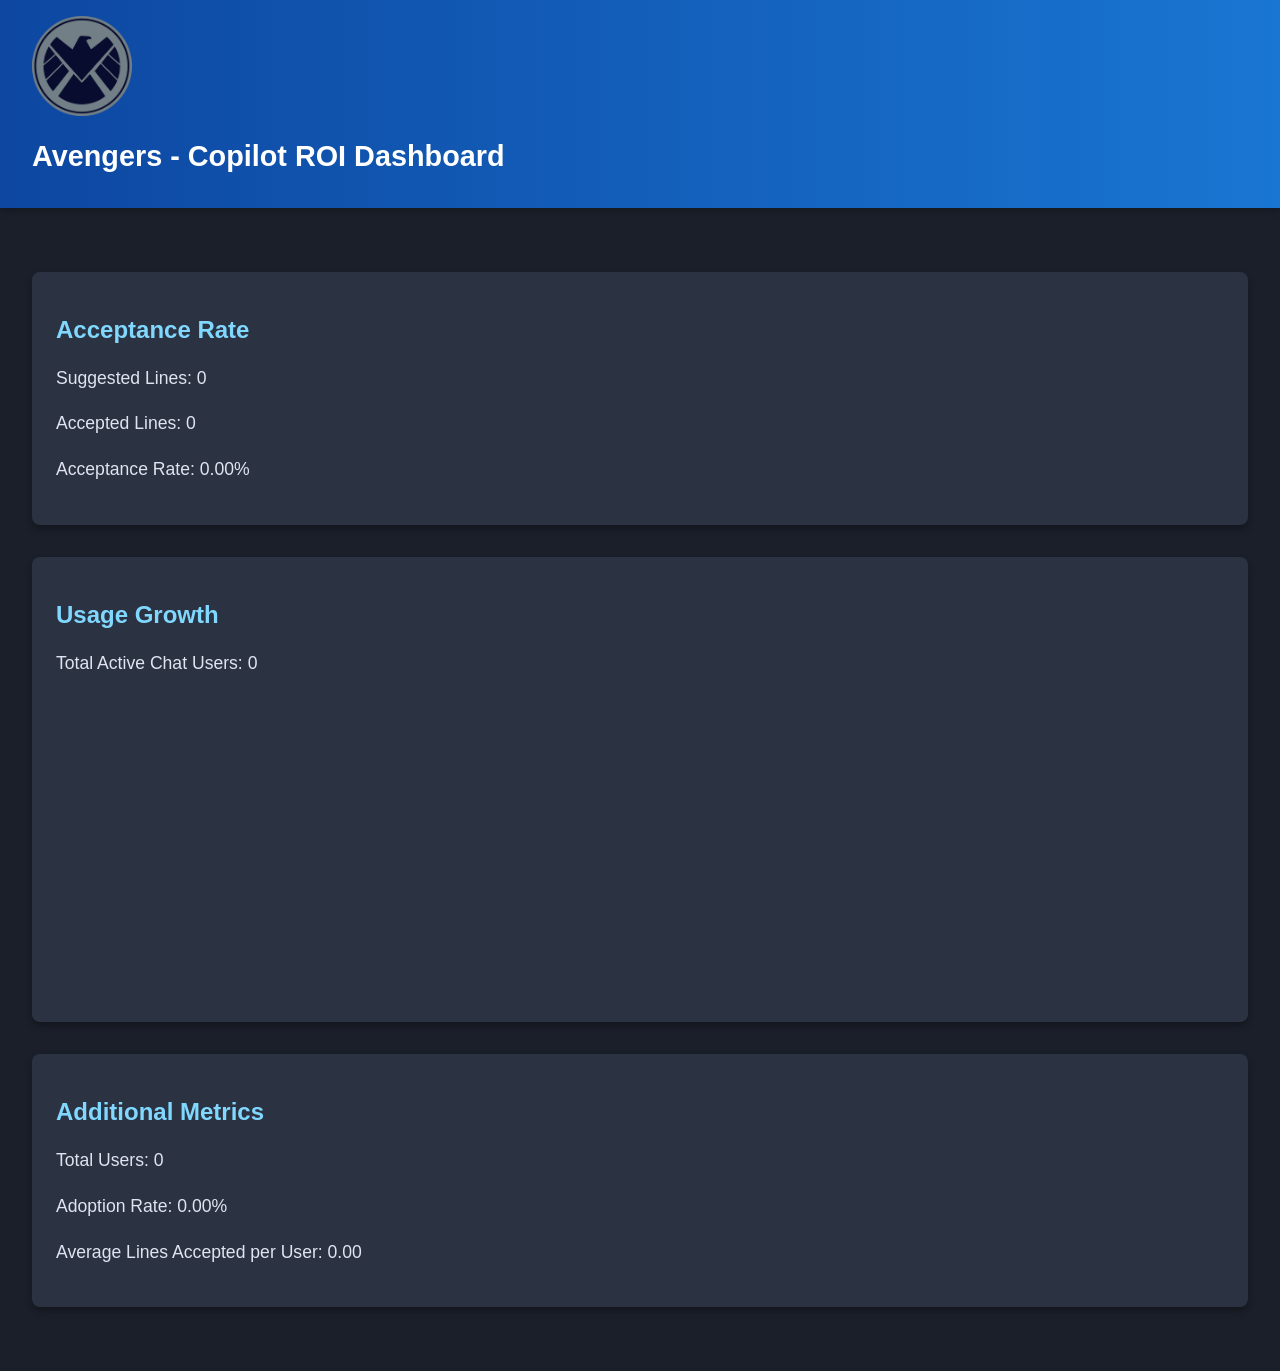
<file: index.html>
<!DOCTYPE html>
    <html lang="en">
    <head>
        <meta charset="UTF-8">
        <meta name="viewport" content="width=device-width, initial-scale=1.0">
        <title>Avengers Dashboard</title>
        <link href="https://fonts.googleapis.com/css2?family=Orbitron:wght@400;700&display=swap" rel="stylesheet">
        <link rel="stylesheet" href="style.css">
    </head>
    <body>
        <header>
            <div class="header-content">
                <img src="logo.png" alt="SHIELD Logo" class="logo">
                <h1>Avengers - Copilot ROI Dashboard</h1>
            </div>
        </header>
        <main>
            <section id="acceptance-rate">
                <h2>Acceptance Rate</h2>
                <p>Suggested Lines: 0</p>
                <p>Accepted Lines: 0</p>
                <p>Acceptance Rate: 0.00%</p>
            </section>
            <section id="usage-growth">
                <h2>Usage Growth</h2>
                <p>Total Active Chat Users: 0</p>
                <canvas id="dauChart"></canvas>
            </section>
            <section id="additional-metrics">
                <h2>Additional Metrics</h2>
                <p>Total Users: 0</p>
                <p>Adoption Rate: 0.00%</p>
                <p>Average Lines Accepted per User: 0.00</p>
            </section>
        </main>
    </body>
    </html>
</file>
<file: style.css>
/* Global Styles */
body {
    font-family: 'Poppins', sans-serif;
    background-color: #1b1f2a; /* Dark SHIELD-like background */
    color: #e0e4f1; /* Silver text */
    margin: 0;
    padding: 0;
}

/* Header */
header {
    display: flex;
    align-items: center;
    justify-content: space-between;
    background: linear-gradient(90deg, #0d47a1, #1976d2); /* Baby blue gradient */
    padding: 1rem 2rem;
    color: white;
    box-shadow: 0 4px 6px rgba(0, 0, 0, 0.2);
}
header .logo {
    max-width: 100px;
}
header h1 {
    font-size: 1.8rem;
}

/* Sections */
main {
    padding: 2rem;
}
section {
    margin: 2rem 0;
    padding: 1.5rem;
    background: #2b3242; /* SHIELD panel background */
    border-radius: 8px;
    box-shadow: 0 4px 6px rgba(0, 0, 0, 0.3);
}
section h2 {
    font-size: 1.5rem;
    color: #80d8ff; /* Light blue */
}
section p {
    font-size: 1.1rem;
    line-height: 1.6;
}
canvas {
    width: 100%;
    max-height: 300px;
}

/* Button Styling */
button {
    background-color: #80d8ff; /* Light blue */
    color: #1b1f2a; /* Dark background */
    border: none;
    padding: 0.5rem 1rem;
    border-radius: 4px;
    cursor: pointer;
    transition: background-color 0.3s ease, transform 0.2s ease;
}
button:hover {
    background-color: #40c4ff; /* Brighter blue */
    transform: scale(1.05);
}
</file>
